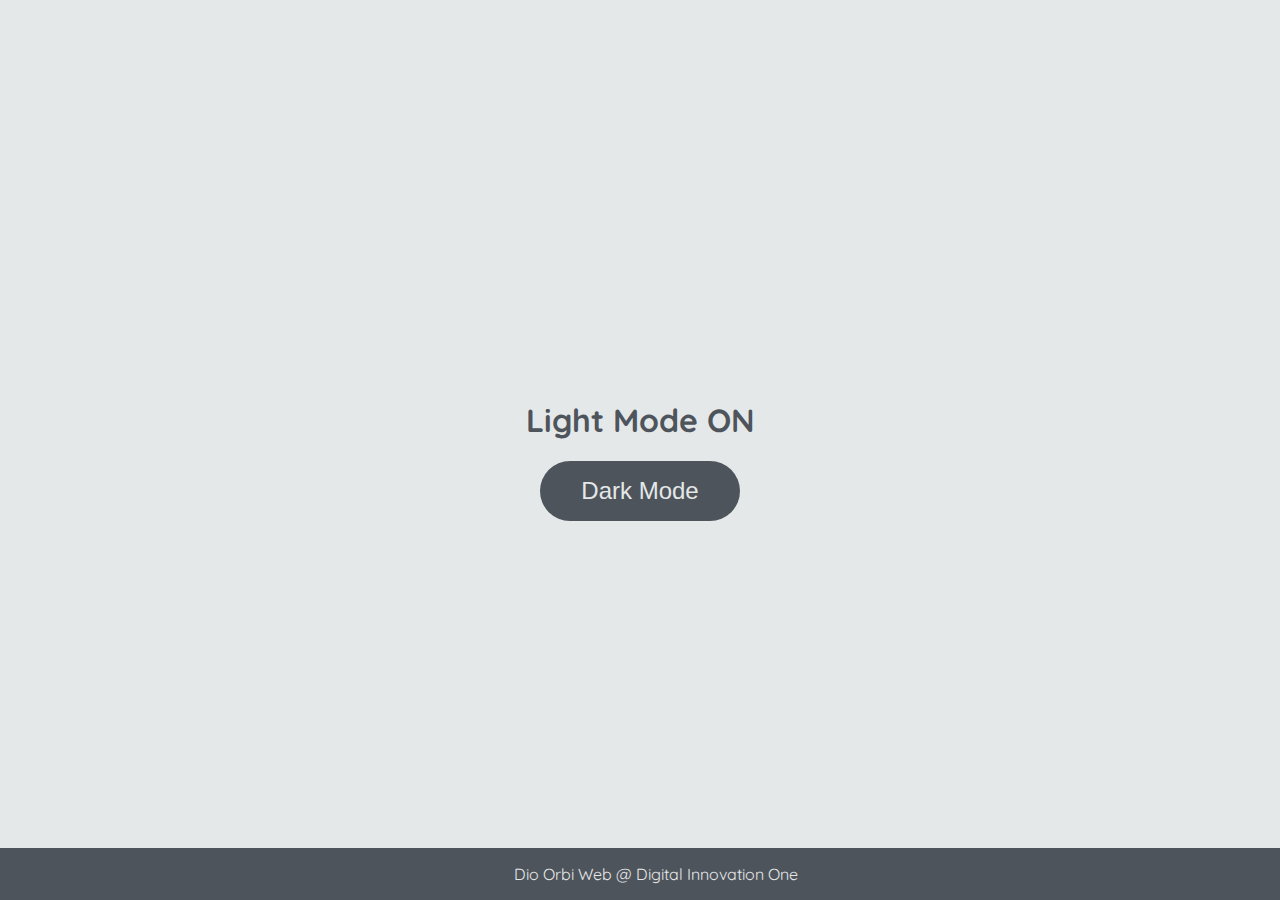
<file: DarkMode/index.html>
<!DOCTYPE html>
<html lang="pt-br">
	<head>
		<meta charset="UTF-8" />
		<meta http-equiv="X-UA-Compatible" content="IE=edge" />
		<meta name="viewport" content="width=device-width, initial-scale=1.0" />
		<link rel="stylesheet" href="assets/css/styles.css" />
		<title>Dark mode and Light Mode</title>
	</head>
	<body>
		<main>
			<h1 id="page-title">Light Mode ON</h1>
			<button aria-label="selecionar-modo" id="mode-selector">Dark Mode</button>
		</main>

		<footer>Dio Orbi Web @ Digital Innovation One</footer>
		<script src="assets/js/scripts.js"></script>
	</body>
</html>
</file>
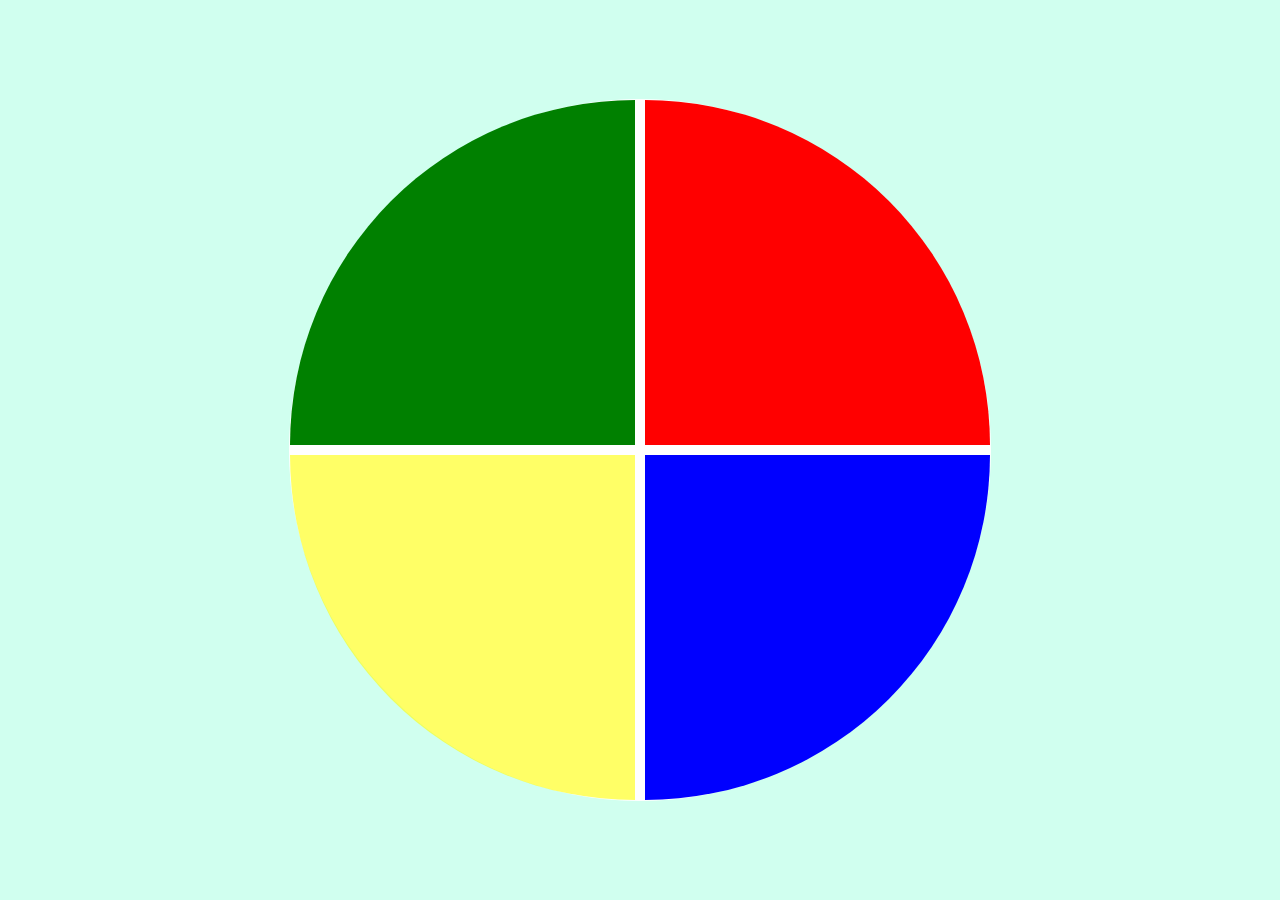
<file: genius/index.html>
<!DOCTYPE html>
<html lang="pt-br">
    <head>
        <meta charset="UTF-8">
        <meta name="viewport" content="width=device-width, initial-scale=1.0">
        <link rel="stylesheet" href="style.css">
        <title>Genius</title>
    </head>
    <body>
        <div class="main-game">
            <div class="genius">
                <div class="blue"></div>
                <div class="yellow"></div>
                <div class="red"></div>
                <div class="green"></div>
            </div>
        </div>
    </body>
    <script type="text/javascript" src="script.js"></script>
</html>
</file>
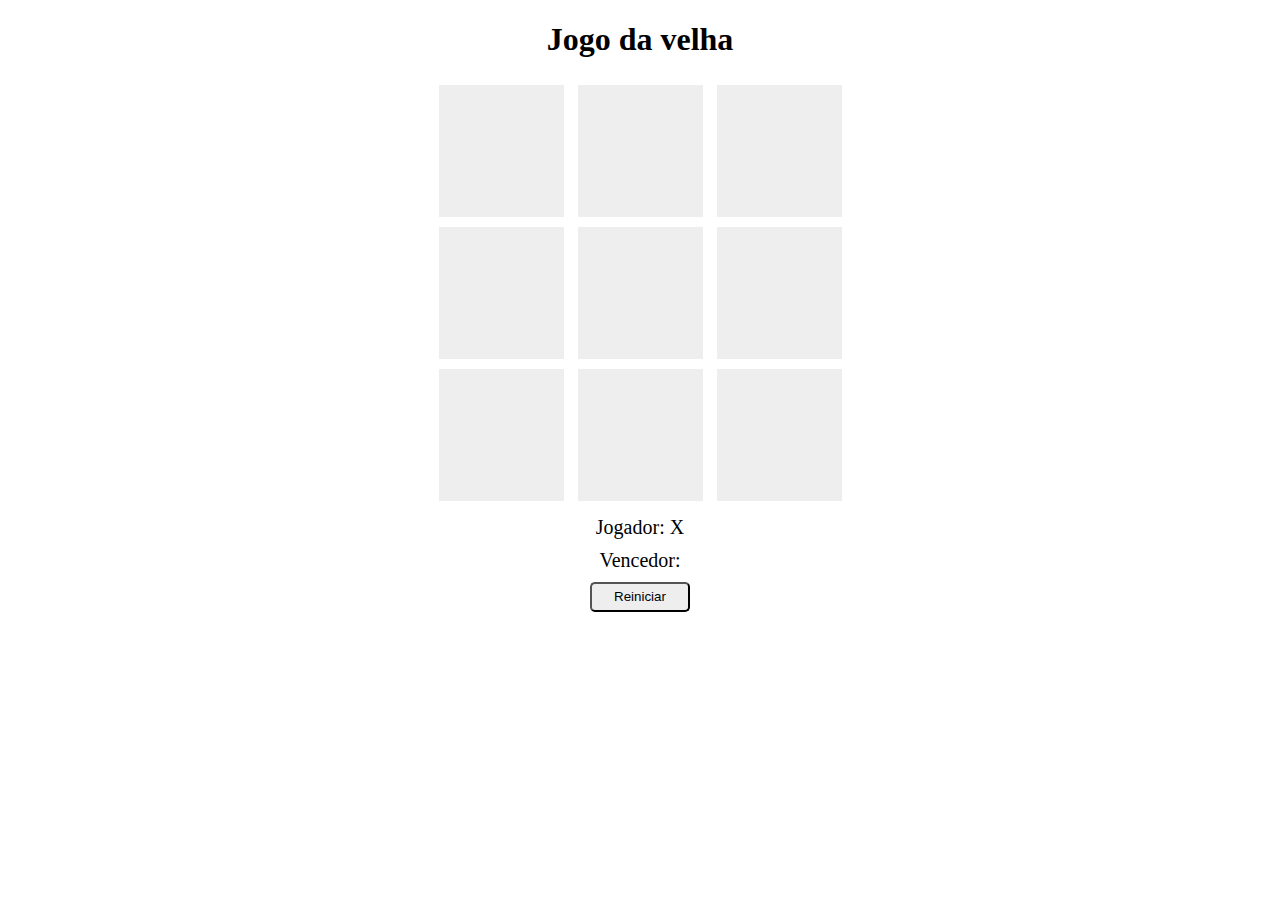
<file: jogoDaVelha/index.html>
<!DOCTYPE html>
<html lang="pt-br">
    <head>
        <title>Jogo da Velha</title>
        <meta charset="UTF-8">
        <link rel="stylesheet" href="estilo.css"> 
    </head> 
    <body>
        <h1>Jogo da velha</h1>
        
        <div>
            <div id="1" class="quadrado" onclick="escolherQuadrado(this.id)">-</div>
            <div id="2" class="quadrado" onclick="escolherQuadrado(this.id)">-</div>
            <div id="3" class="quadrado" onclick="escolherQuadrado(this.id)">-</div>
        </div>
        
        <div>
            <div id="4" class="quadrado" onclick="escolherQuadrado(this.id)">-</div>
            <div id="5" class="quadrado" onclick="escolherQuadrado(this.id)">-</div>
            <div id="6" class="quadrado" onclick="escolherQuadrado(this.id)">-</div>
        </div>
       
        <div>
            <div id="7" class="quadrado" onclick="escolherQuadrado(this.id)">-</div>
            <div id="8" class="quadrado" onclick="escolherQuadrado(this.id)">-</div>
            <div id="9" class="quadrado" onclick="escolherQuadrado(this.id)">-</div>
        </div>
       
        <div class="jogador">
            <label>Jogador:</label>
            <label id="jogador-selecionado"></label>
        </div> 
       
        <div class="vencedor">
            <label>Vencedor:</label>
            <label id="vencedor-selecionado"></label>
        </div>
        
        <div>
            <button onclick="reiniciar()">Reiniciar</button>
        
        </div>
    </body>
<script src="velha.js"></script>
</html>
</file>
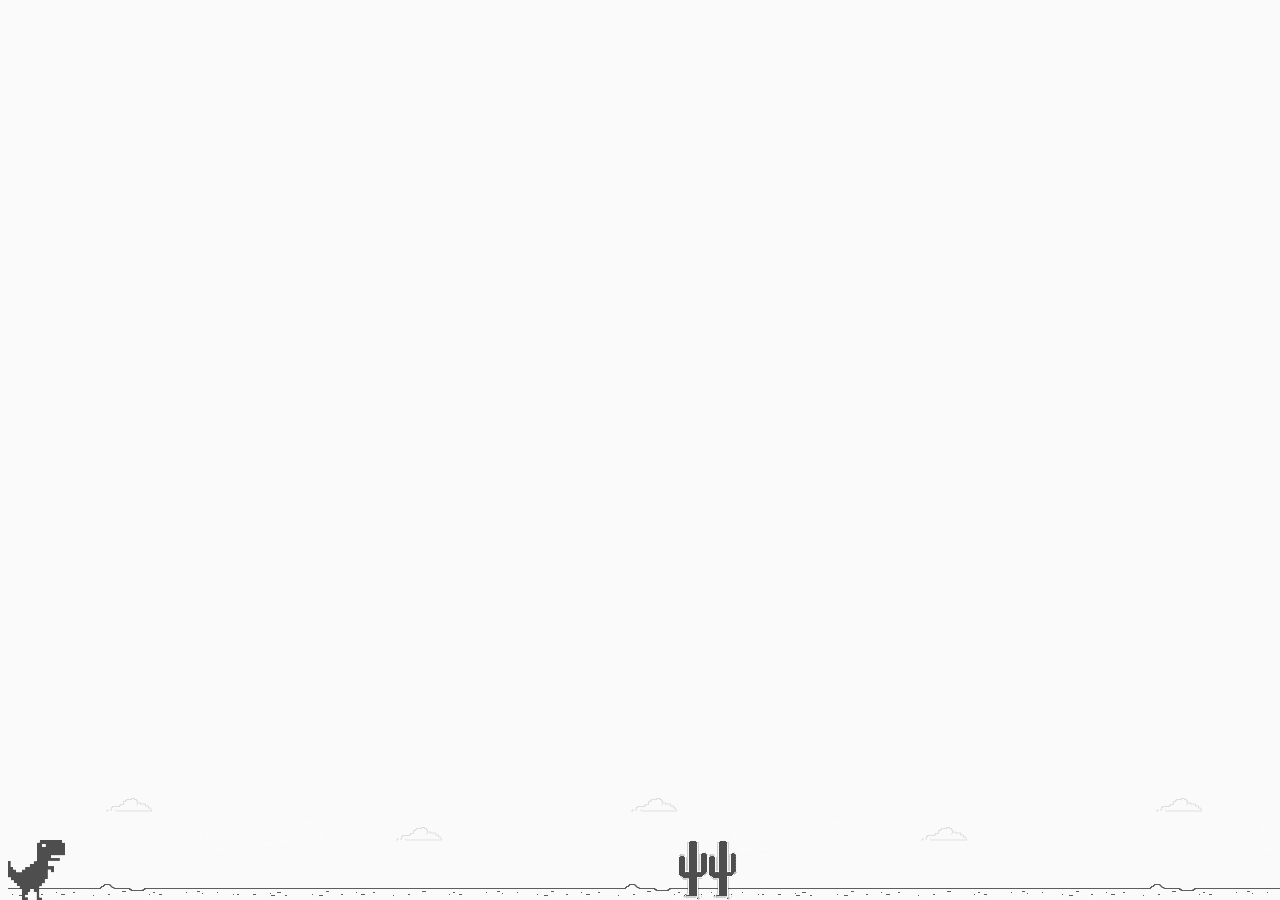
<file: jogoDinossauro/index.html>
<!DOCTYPE html>
<html lang="pt-br">
    <head>
        <title>Dinossauro Google Game</title>
        <meta charset="UTF-8">
        <link rel="stylesheet" href="style.css"></link>
    </head>
    <body>
        <div class="background">
            <div class="dino"></div>
        </div>
    </body>
    <script src="script.js" charset="UTF-8" defer></script>
</html>
</file>
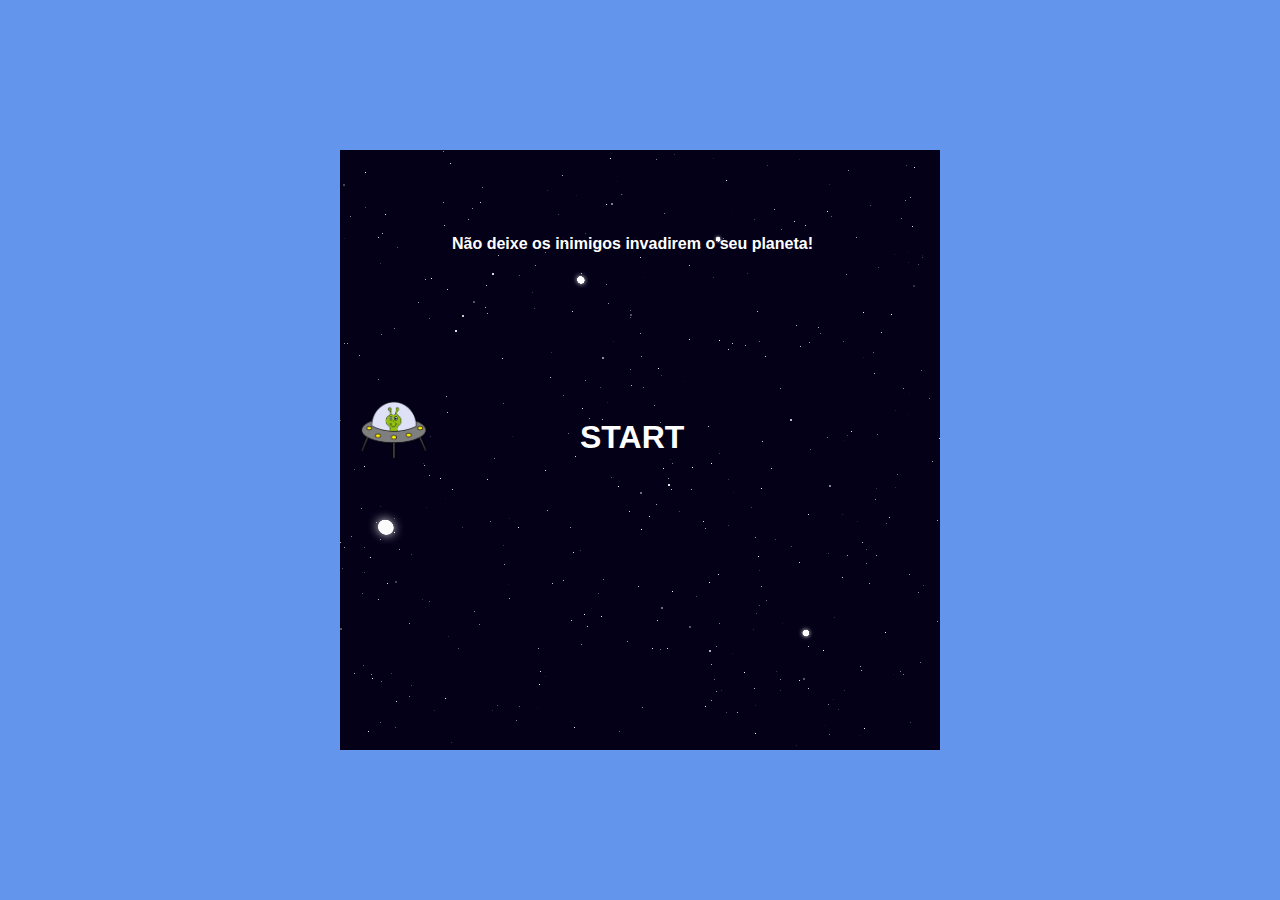
<file: SpaceShooter/index.html>
<!DOCTYPE html>
<html lang="pt-br">
    <head>
        <meta charset="UTF-8">
        <meta name="viewport" content="width=device-width, initial-scale=1.0">
        <link rel="stylesheet" href="style.css">
        <title>Shooter</title>
    </head>
    <body>
        <div id="main-play-area">
            <img class="player-shooter" src="./img/hero.png" alt="hero">
            <h4 class="game-instructions">
                Não deixe os inimigos invadirem o seu planeta!
            </h4>
            <div class="start-button">
                <h1>START</h1>
            </div>
        </div>
    </body>
    <script type="text/javascript" src="script.js"></script>
</html>
</file>
<file: DarkMode/assets/css/styles.css>
@import url('https://fonts.googleapis.com/css2?family=Quicksand:wght@300;400;600&display=swap');

body {
	background-color: #e5e8e8;
	color: #4e545c;
	margin: 0;
	font-family: 'Quicksand';
}

body.dark-mode {
	background-color: #000401;
	color: #e5e8e8;
}

main {
	height: 100vh;
	width: 100%;
	display: flex;
	flex-direction: column;
	align-items: center;
	justify-content: center;
}

footer {
	width: 100%;
	background-color: #4e545c;
	padding: 16px;
	color: #e5e8e8;
	position: fixed;
	bottom: 0;
	text-align: center;
	font-weight: 400;
}

footer.dark-mode {
	background-color: #8d9797;
	color: #000401;
}

button {
	border-radius: 40px;
	font-size: 1.5rem;
	height: 60px;
	width: 200px;
	border: none;
	background-color: #4e545c;
	color: #e5e8e8;
	transition: all 0.5s linear;
}

button:hover {
	background-color: #000401;
}

button.dark-mode {
	background-color: #e5e8e8;
	color: #4e545c;
}

button.dark-mode:hover {
	background-color: #4e545c;
	color: #e5e8e8;
}
</file>
<file: genius/style.css>
body {
    margin: 0;
    background-color: rgb(208, 255, 239);
}

.main-game {
    height: 100vh;
    width: 100vw;
    display: flex;
    justify-content: center;
    align-items: center;
}

.genius {
    display: grid;
    grid-template-areas: 'verde vermelho'
    'amarelo azul';
    grid-gap: 10px;
    border: 1px solid #ffffff;
    background-color: #ffffff;
    border-radius: 100%;
    width: 700px;
    height: 700px;
}

.blue {
    grid-area: azul;
    background-color: blue;
    border-bottom-right-radius: 100%;
}

.red {
    grid-area: vermelho;
    background-color: red;
    border-top-right-radius: 100%;
}

.yellow {
    grid-area: amarelo;
    background-color: yellow;
    border-bottom-left-radius: 100%;
}

.green {
    grid-area: verde;
    background-color: green;
    border-top-left-radius: 100%;
}

.selected {
    opacity: 0.6;
}
</file>
<file: jogoDaVelha/estilo.css>
body{
    text-align: center;
}

.quadrado {
    text-align: center;
    width: 45px;
    background: #eee;
    display: inline-block;
    padding: 40px;
    font-size: 45px;
    margin: 5px;
    cursor: pointer;
    color: #eee;
}

.jogador, .vencedor {
    font-size: 20px;
    margin-top: 10px;
}

button {
    margin-top: 10px;
    width: 100px;
    height: 30px;
    background: #eee;
    cursor: pointer;
    border-radius: 5px;
}
</file>
<file: jogoDinossauro/style.css>
body {
    background: #fafafa;
  }
  
  .dino {
    position: absolute;
    bottom: 0;
    background-image: url(dino.png);
    width: 60px;
    height: 60px;
  }
  
  .cactus {
    position: absolute;
    width: 60px;
    height: 60px;
    bottom: 0;
    background-image: url(cactus.png);
  }
  
  .game-over {
    text-align: center;
    color: #666;
    margin: 50px 0;
    font-family: arial;
  }
  
  @keyframes slideright {
    from {
        background-position: 70000%;
    }
    to {
        background-position: 0%;
    }
  }
  
  .background {
    position: absolute;
    bottom: 0px;
    background-image: url('background.png');
    background-repeat: repeat-x;
    animation: slideright 600s infinite linear;
    -webkit-animation: slideright 600s infinite linear;
    width: 100%;
    height: 200px;
  }
</file>
<file: SpaceShooter/style.css>
body {
    height: 100vh;
    width: 100%;
    display: flex;
    justify-content: center;
    align-items: center;
    padding: 0;
    margin: 0;
    font-family: sans-serif;
    background-color: cornflowerblue;
}

#main-play-area {
    background-color: black;
    background-image: url(img/space.png);
    height: 600px;
    width: 600px;
}

.game-instructions {
    position: relative;
    color: white;
    left: 7rem;
    top: 0px;
}

.start-button {
    position: relative;
    color: white;
    top: 9rem;
    left: 15rem;
    cursor: pointer;
}

.player-shooter {
    position: relative;
    height: 60px;
    width: 70px;
    left: 20px;
    top: 250px
}

.laser {
    position: relative;
    width: 40px;
    height: 30px;
}

.alien {
    height: 60px;
    width: 70px;
    position: relative;
}

.alien-transition {
    opacity: 1;
    transition: opacity 1.5s ease-in-out;
}

.dead-alien {
    height: 60px;
    width: 70px;
    position: relative;
    opacity: 0;
}
</file>
